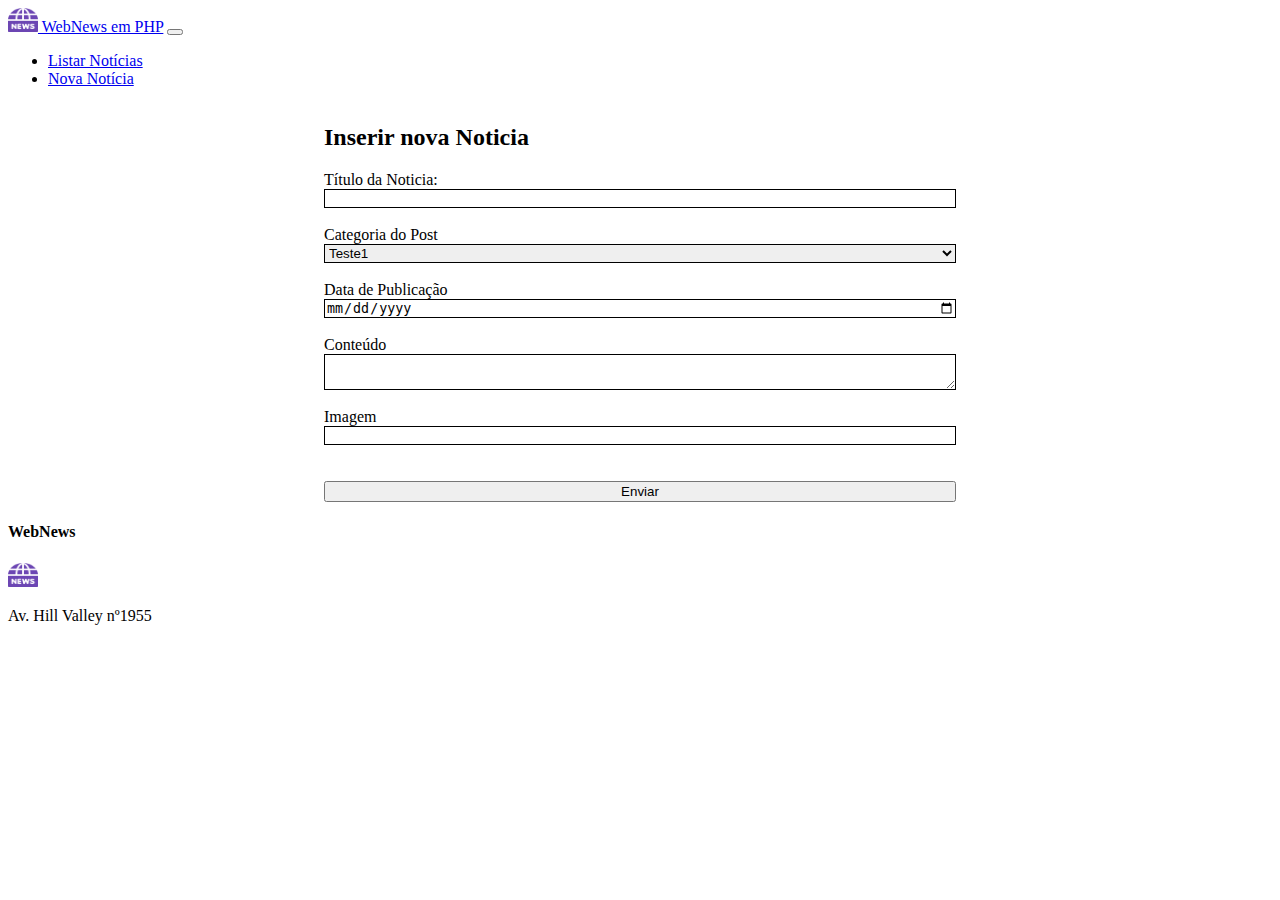
<file: nova_noticia.html>
<!DOCTYPE html>
<html lang="pt-br">
    <head>
        <meta charset="UTF-8">
        <meta http-equiv="X-UA-Compatible" content="IE=edge">
        <meta name="viewport" content="width=device-width, initial-scale=1.0">
        <link rel="stylesheet" href="style.css">
        <link href="https://cdn.jsdelivr.net/npm/bootstrap@5.2.2/dist/css/bootstrap.min.css" rel="stylesheet"
        integrity="sha384-Zenh87qX5JnK2Jl0vWa8Ck2rdkQ2Bzep5IDxbcnCeuOxjzrPF/et3URy9Bv1WTRi" crossorigin="anonymous">
        
        <title>Nova Notícia</title>
    </head>
    <body>
        <header class="navbar navbar-expand-lg bg-light">
            <div class="container-fluid">
                <a class="navbar-brand" href="#">
                <img src="src/img/logo.png" alt="Logo" width="30" height="24" class="d-inline-block align-text-top me-3">
                WebNews em PHP</a>
                <button class="navbar-toggler" type="button" data-bs-toggle="collapse" data-bs-target="#navbarNav"
                aria-controls="navbarNav" aria-expanded="false" aria-label="Toggle navigation">
                <span class="navbar-toggler-icon"></span>
                </button>
                <div class="collapse navbar-collapse" id="navbarNav">
                <ul class="navbar-nav">
                    <li class="nav-item">
                    <a class="nav-link" href="listar_noticias.php">Listar Notícias</a>
                    </li>
                    <li class="nav-item">
                    <a class="nav-link active" aria-current="page" href="nova_noticia.html">Nova Notícia</a>
                    </li>
                </ul>
                </div>
            </div>
        </header>
        <div class="container py-5">

            <form method="POST" action="./src/php/posts/controllerSubmit.php" style="display: flex; flex-direction:column; max-width: 50%; margin:auto;">
                <h2>Inserir nova Noticia</h2>
        
                <label class="form-label" for="txbTitle">Título da Noticia:</label>
                <input class="form-control" type="text" name="txbTitle" id="txbTitle" data-is-value-valid="true" required>
                <br>
        
                <label class="form-label" for="slctCategory">Categoria do Post</label>
                <select class="form-control" name="slctCategory" id="slctCategory" data-is-value-valid="true" required>
                    <option value="Teste1">Teste1</option>
                    <option value="Teste2">Teste2</option>
                    <option value="Teste3">Teste3</option>
                    <option value="Teste4">Teste4</option>
                </select>
                <br>
        
                <label class="form-label" for="txbPublicationDate">Data de Publicação</label>
                <input class="form-control" type="date" name="txbPublicationDate" id="txbPublicationDate" data-is-value-valid="true" required>
                <br>
        
                <label class="form-label" for="txaContent">Conteúdo</label>
                <textarea class="form-control" name="txaContent" id="txaContent" data-is-value-valid="true" required></textarea>
                <br>
        
                <label class="form-label" for="txbImage">Imagem</label>
                <input class="form-control" type="text" name="txbImage" id="txbImage" data-is-value-valid="true" required>
                <br>
                <br>
        
                <button class="btn btn-primary" type="submit">Enviar</button>
            </form>    
        </div>
        <footer class="container-flex py-4 bg-dark text-light">
            <div class="row d-flex justify-content-center">
                <div class="col-5 text-center">
                    <div>
                        <h4>WebNews</h4>
                        <img src="src/img/logo.png" alt="Logo" width="30" height="24">
                    </div>
                    <p>Av. Hill Valley nº1955</p>
                </div>
            </div>
            
        </footer>
    </body>
</html>
</file>
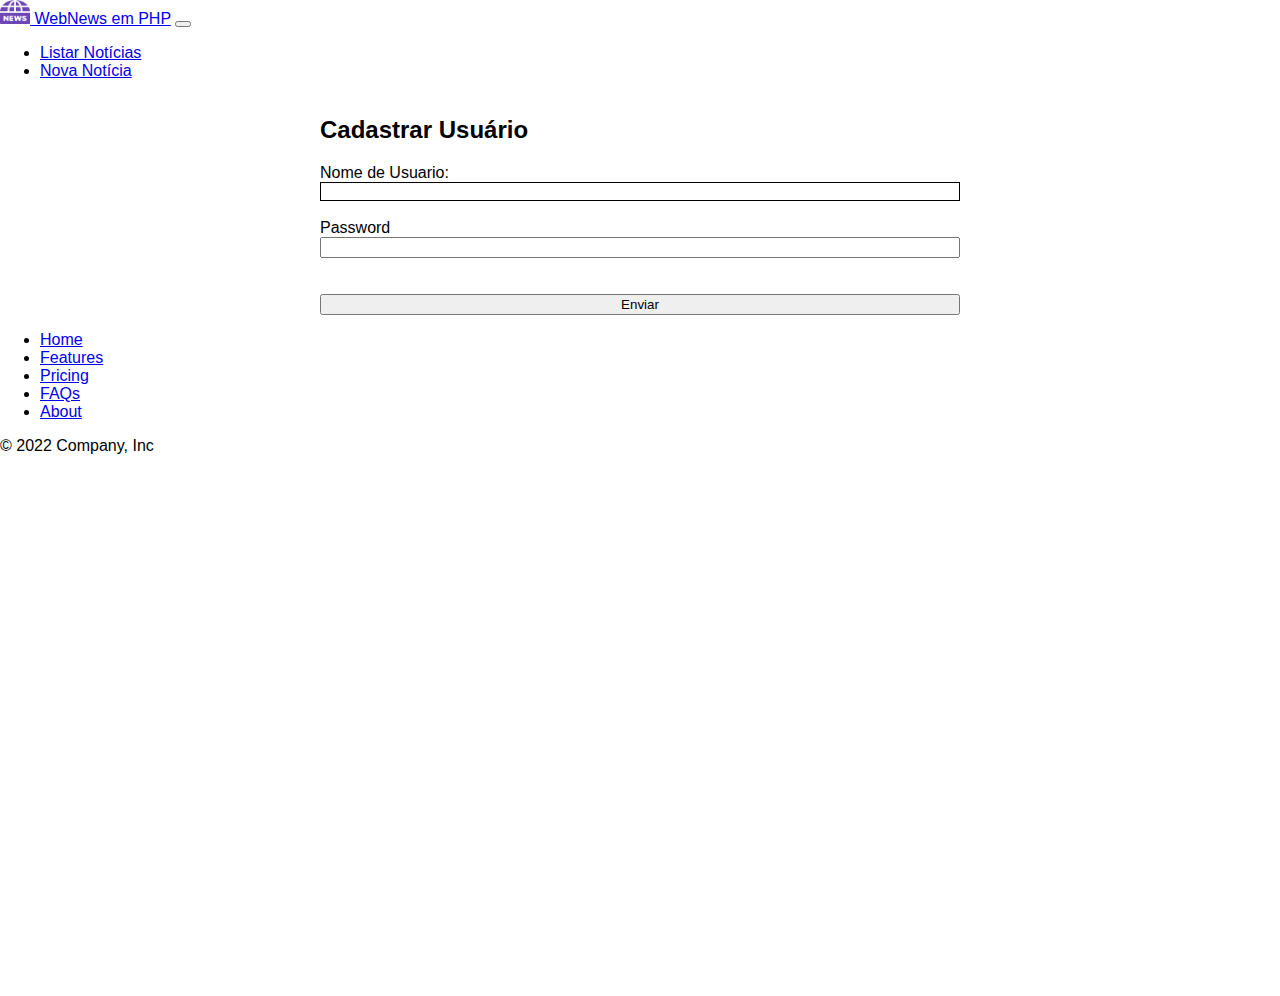
<file: admin/cadastrarUsuario.html>
<!DOCTYPE html>
<html lang="pt-br">
  <head>
    <meta charset="UTF-8" />
    <meta http-equiv="X-UA-Compatible" content="IE=edge" />
    <meta name="viewport" content="width=device-width, initial-scale=1.0" />
    <link rel="stylesheet" href="/css/style.css" />
    <link
      href="https://cdn.jsdelivr.net/npm/bootstrap@5.2.2/dist/css/bootstrap.min.css"
      rel="stylesheet"
      integrity="sha384-Zenh87qX5JnK2Jl0vWa8Ck2rdkQ2Bzep5IDxbcnCeuOxjzrPF/et3URy9Bv1WTRi"
      crossorigin="anonymous"
    />

    <title>Nova Notícia</title>
  </head>
  <body>
    <header class="navbar navbar-expand-lg bg-light">
      <div class="container-fluid">
        <a class="navbar-brand" href="#">
          <img
            src="../../src/img/logo.png"
            alt="Logo"
            width="30"
            height="24"
            class="d-inline-block align-text-top me-3"
          />
          WebNews em PHP</a
        >
        <button
          class="navbar-toggler"
          type="button"
          data-bs-toggle="collapse"
          data-bs-target="#navbarNav"
          aria-controls="navbarNav"
          aria-expanded="false"
          aria-label="Toggle navigation"
        >
          <span class="navbar-toggler-icon"></span>
        </button>
        <div class="collapse navbar-collapse" id="navbarNav">
          <ul class="navbar-nav">
            <li class="nav-item">
              <a class="nav-link" href="listar_noticias.php">Listar Notícias</a>
            </li>
            <li class="nav-item">
              <a
                class="nav-link active"
                aria-current="page"
                href="nova_noticia.html"
                >Nova Notícia</a
              >
            </li>
          </ul>
        </div>
      </div>
    </header>
    <div class="container py-5">
      <form
        method="POST"
        action="../src/php/posts/controllerSubmit.php"
        style="
          display: flex;
          flex-direction: column;
          max-width: 50%;
          margin: auto;
        "
      >
        <h2>Cadastrar Usuário</h2>

        <label class="form-label" for="txbTitle">Nome de Usuario:</label>
        <input
          class="form-control"
          type="text"
          name="txbTitle"
          id="txbTitle"
          data-is-value-valid="true"
          required
        />
        <br />

        <label for="exampleInputPassword1" class="form-label">Password</label>
        <input
          type="password"
          class="form-control"
          id="exampleInputPassword1"
        />

        <br />
        <br />

        <button class="btn btn-primary" type="submit">Enviar</button>
      </form>
    </div>
    <footer class="py-3 my-4">
      <ul class="nav justify-content-center border-bottom pb-3 mb-3">
        <li class="nav-item">
          <a href="#" class="nav-link px-2 text-muted">Home</a>
        </li>
        <li class="nav-item">
          <a href="#" class="nav-link px-2 text-muted">Features</a>
        </li>
        <li class="nav-item">
          <a href="#" class="nav-link px-2 text-muted">Pricing</a>
        </li>
        <li class="nav-item">
          <a href="#" class="nav-link px-2 text-muted">FAQs</a>
        </li>
        <li class="nav-item">
          <a href="#" class="nav-link px-2 text-muted">About</a>
        </li>
      </ul>
      <p class="text-center text-muted">© 2022 Company, Inc</p>
    </footer>
  </body>
</html>
</file>
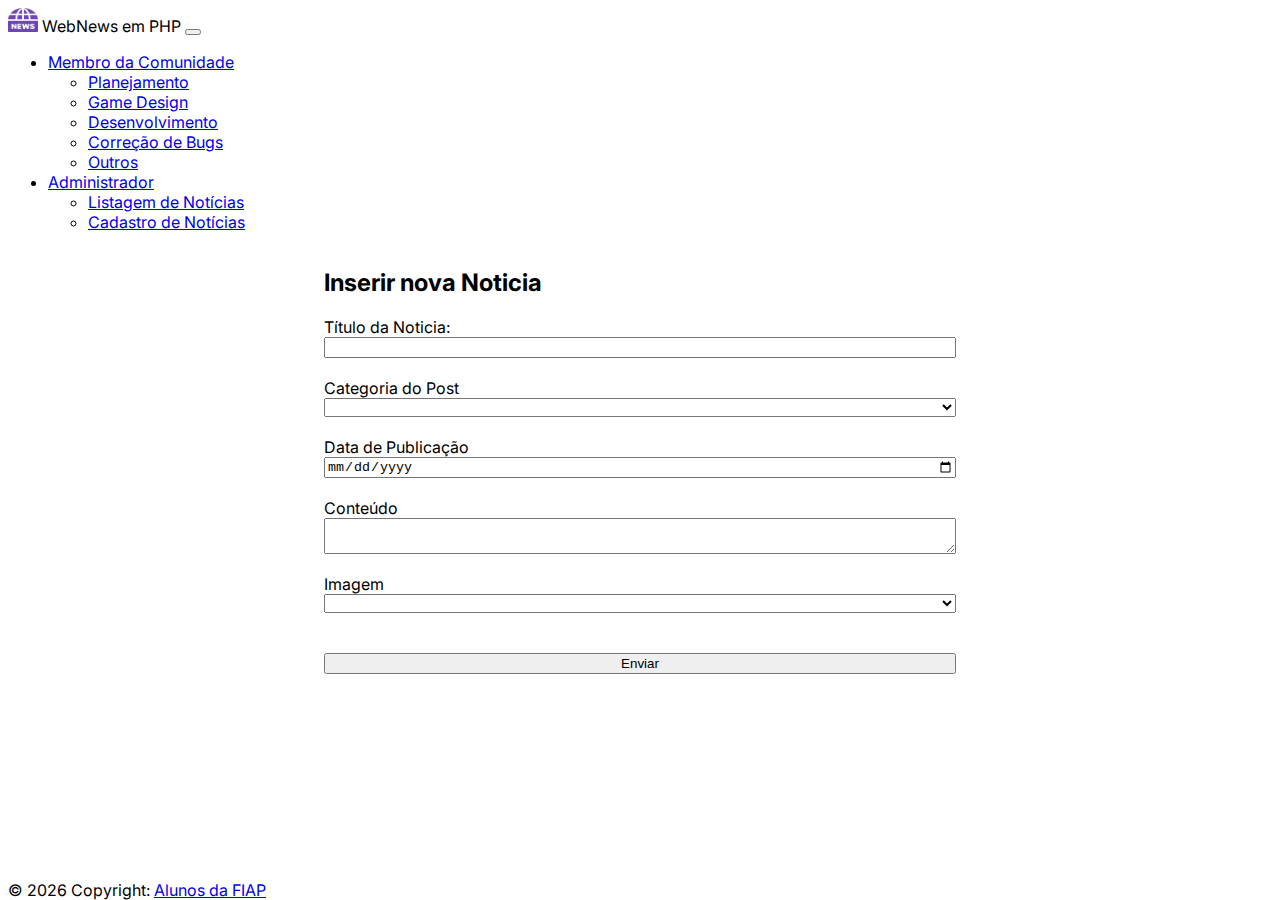
<file: admin/nova_noticia.html>
<!DOCTYPE html>
<html lang="pt-br">
  <head>
    <meta charset="UTF-8" />
    <meta http-equiv="X-UA-Compatible" content="IE=edge" />
    <meta name="viewport" content="width=device-width, initial-scale=1.0" />
    <link
      href="https://cdn.jsdelivr.net/npm/bootstrap@5.2.2/dist/css/bootstrap.min.css"
      rel="stylesheet"
      integrity="sha384-Zenh87qX5JnK2Jl0vWa8Ck2rdkQ2Bzep5IDxbcnCeuOxjzrPF/et3URy9Bv1WTRi"
      crossorigin="anonymous"
    />

    <!-- Fonte only -->
    <link
      href="https://fonts.googleapis.com/css2?family=Inter:wght@400;600;700&display=swap"
      rel="stylesheet"
    />

    <title>Nova Notícia</title>
  </head>
  <body>
    <header class="navbar navbar-expand-lg bg-light">
      <div class="container-fluid">
          <a class="navbar-brand">
              <img src="../src/img/logo.png" alt="Logo" width="30" height="24" class="d-inline-block align-text-top me-3" />
              WebNews em PHP</a>
          <button class="navbar-toggler" type="button" data-bs-toggle="collapse" data-bs-target="#navbarNav" aria-controls="navbarNav" aria-expanded="false" aria-label="Toggle navigation">
              <span class="navbar-toggler-icon"></span>
          </button>
          <div class="collapse navbar-collapse" id="navbarNav">
              <ul class="navbar-nav">
                  <li class="nav-item dropdown">
                      <a class="nav-link dropdown-toggle" href="#" id="navbarDropdownMenuLink" role="button" data-bs-toggle="dropdown" aria-expanded="false">
                          Membro da Comunidade
                      </a>
                      <ul class="dropdown-menu" aria-labelledby="navbarDropdownMenuLink">
                        <li><a class="dropdown-item active" href="../index.php?category=Planejamento">Planejamento</a></li>
                        <li><a class="dropdown-item" href="../index.php?category=Game%20Design">Game Design</a></li>
                        <li><a class="dropdown-item" href="../index.php?category=Desenvolvimento">Desenvolvimento</a></li>
                        <li><a class="dropdown-item" href="../index.php?category=Correção%20de%20Bugs">Correção de Bugs</a></li>
                        <li><a class="dropdown-item" href="../index.php?category=Outros">Outros</a></li>
                    </ul>
                  </li>
                  <li class="nav-item active dropdown">
                      <a class="nav-link dropdown-toggle" href="#" id="navbarDropdownMenuLink" role="button" data-bs-toggle="dropdown" aria-expanded="false">
                          Administrador
                      </a>
                      <ul class="dropdown-menu" aria-labelledby="navbarDropdownMenuLink">
                          <li class="nav-item">
                              <a class="dropdown-item" href="listar_noticias.php">Listagem de Notícias</a>
                          </li>
                          <li class="nav-item">
                              <a class="dropdown-item active" href="nova_noticia.html">Cadastro de Notícias</a>
                          </li>
                      </ul>
                  </li>
              </ul>
          </div>
        </div>
    </header>

    <div class="container py-5">
      <form
        method="POST"
        action="../src/php/posts/controllerSubmit.php"
        style="
          display: flex;
          flex-direction: column;
          max-width: 50%;
          margin: auto;
        "
      >
        <h2>Inserir nova Noticia</h2>

        <label class="form-label" for="txbTitle">Título da Noticia:</label>
        <input
          class="form-control"
          type="text"
          name="txbTitle"
          id="txbTitle"
          data-is-value-valid="true"
          required
        />
        <br />

        <label class="form-label" for="slctCategory">Categoria do Post</label>
        <select
          class="form-control"
          name="slctCategory"
          id="slctCategory"
          data-is-value-valid="true"
          required
        >
          <option disabled selected></option>
          <option value="Planejamento">Planejamento</option>
          <option value="Game Design">Game Design</option>
          <option value="Desenvolvimento">Desenvolvimento</option>
          <option value="Correção de Bugs">Correção de Bugs</option>
          <option value="Outros">Outros</option>

        </select>
        <br />

        <label class="form-label" for="txbPublicationDate"
          >Data de Publicação</label
        >
        <input
          class="form-control"
          type="date"
          name="txbPublicationDate"
          id="txbPublicationDate"
          data-is-value-valid="true"
          required
        />
        <br />

        <label class="form-label" for="txaContent">Conteúdo</label>
        <textarea
          class="form-control"
          name="txaContent"
          id="txaContent"
          data-is-value-valid="true"
          required
        ></textarea>
        <br />

        <label class="form-label" for="txbImage">Imagem</label>
        <select
          class="form-control"
          name="txbImage"
          id="txbImage"
          data-is-value-valid="true"
          required
        >
          <option disabled selected></option>
          <option value="src/img/code.jpg">Code.jpg</option>
          <option value="src/img/idea.jpg">Idea.jpg</option>
          <option value="src/img/game.jpg">Game.jpg</option>
          <option value="src/img/game_design.jpg">Game_Design.jpg</option>
          <option value="src/img/people.jpg">People.jpg</option>
          <option value="src/img/bug1.jpg">Bug1.jpg</option>
          <option value="src/img/bug2.jpg">Bug2.jpg</option>
          <option value="src/img/puzzle.jpg">Puzzle.jpg</option>
          <option value="src/img/kanban.jpg">Kanban.jpg</option>
          <option value="src/img/keyboard.jpg">Keyboard.jpg</option>

        </select>
        <br />
        <br />

        <button class="btn btn-primary" type="submit">Enviar</button>
      </form>
    </div>

    <!-- Footer -->
    <footer class="rodape">
        <!-- Copyright -->
        <div class="footer-copyright text-center py-3 bg-light mt-4">
          ©
          <script language="javascript" type="text/javascript">
            now = new Date();
            document.write(now.getFullYear());
          </script>
          Copyright:
          <a href="#"> Alunos da FIAP</a>
        </div>
        <!-- Copyright -->
    </footer>

    <script src="https://cdn.jsdelivr.net/npm/bootstrap@5.2.2/dist/js/bootstrap.bundle.min.js" integrity="sha384-OERcA2EqjJCMA+/3y+gxIOqMEjwtxJY7qPCqsdltbNJuaOe923+mo//f6V8Qbsw3" crossorigin="anonymous"></script>
  </body>
  <style>

body {
  font-family: "Inter", sans-serif;

}

footer{
  position: absolute;
  bottom: 0;
  width: 100%;
}

  </style>
</html>
</file>
<file: style.css>
[data-is-value-valid="true"]{
    border: 1px solid black;
}

[data-is-value-valid="false"]{
    border: 1px solid red;
}
</file>
<file: css/style.css>
html {
  height: 100%;
  box-sizing: border-box;

}

body {
  font-family: "Inter", sans-serif;
  position: relative;
  margin: 0;
  padding-bottom: 6rem;
  min-height: 100%;
}

[data-is-value-valid="true"] {
  border: 1px solid black;
}

[data-is-value-valid="false"] {
  border: 1px solid red;
}



.footer {
  position: absolute;
  right: 0;
  bottom: 0;
  left: 0;
  text-align: center;

}

main{
  margin: 30px;
}
</file>
